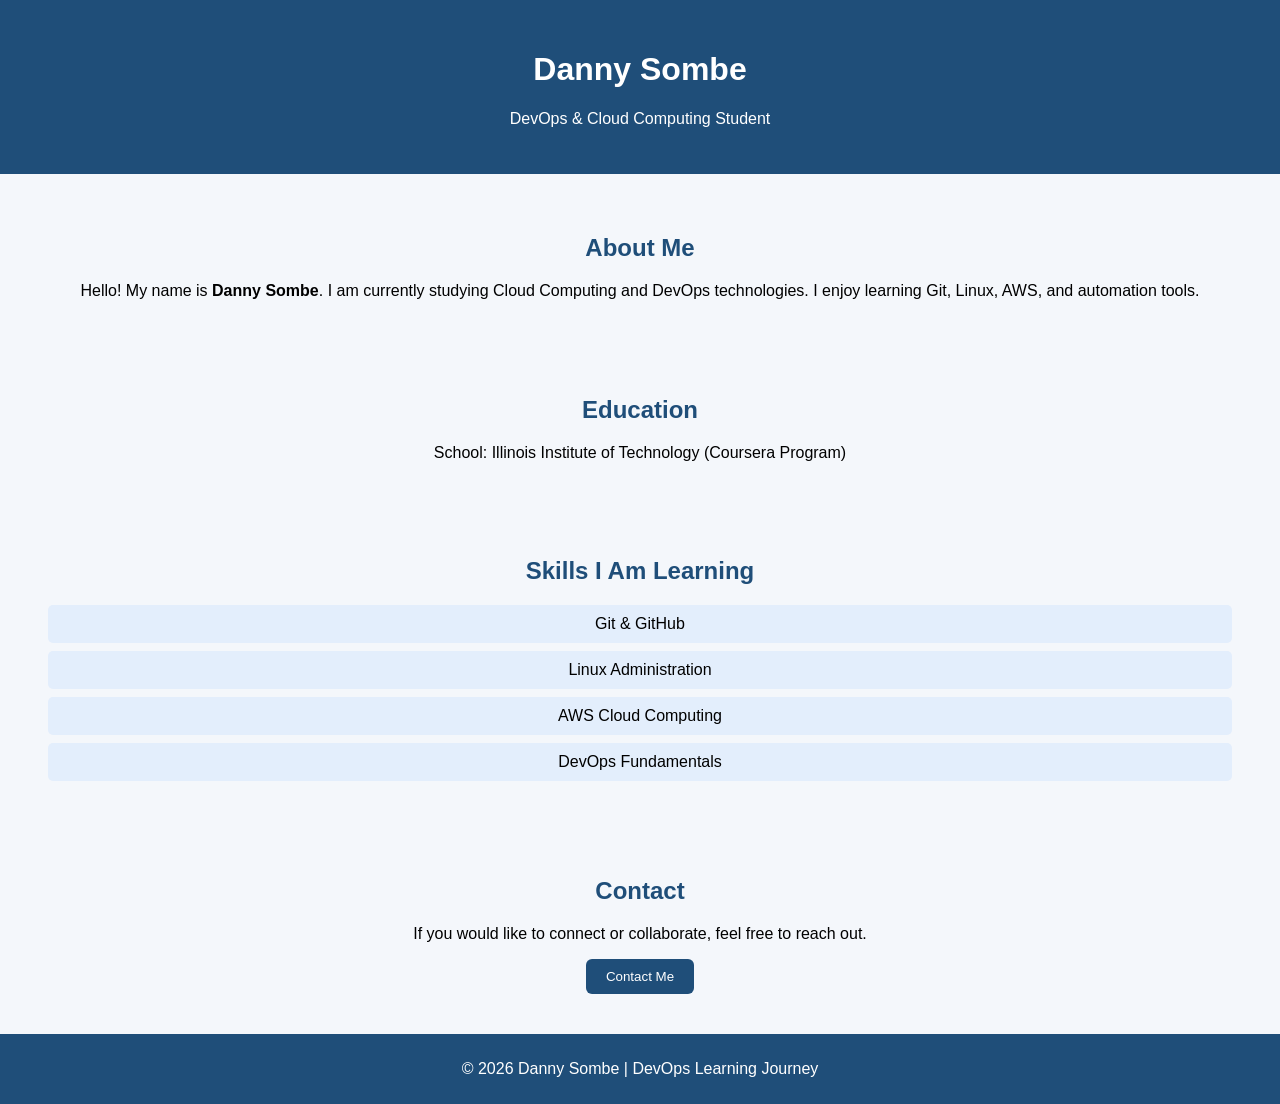
<file: index.html>
<!DOCTYPE html>
<html>
<head>
    <title>Danny Sombe | DevOps Student</title>
    <link rel="stylesheet" href="style.css">
</head>

<body>

<header>
    <h1>Danny Sombe</h1>
    <p>DevOps & Cloud Computing Student</p>
</header>

<section class="about">
    <h2>About Me</h2>
    <p>
        Hello! My name is <strong>Danny Sombe</strong>. 
        I am currently studying Cloud Computing and DevOps technologies.
        I enjoy learning Git, Linux, AWS, and automation tools.
    </p>
</section>

<section class="education">
    <h2>Education</h2>
    <p>
        School: Illinois Institute of Technology (Coursera Program)
    </p>
</section>

<section class="skills">
    <h2>Skills I Am Learning</h2>
    <ul>
        <li>Git & GitHub</li>
        <li>Linux Administration</li>
        <li>AWS Cloud Computing</li>
        <li>DevOps Fundamentals</li>
    </ul>
</section>

<section class="contact">
    <h2>Contact</h2>
    <p>If you would like to connect or collaborate, feel free to reach out.</p>
    <button>Contact Me</button>
</section>

<footer>
    <p>© 2026 Danny Sombe | DevOps Learning Journey</p>
</footer>

</body>
</html>
</file>
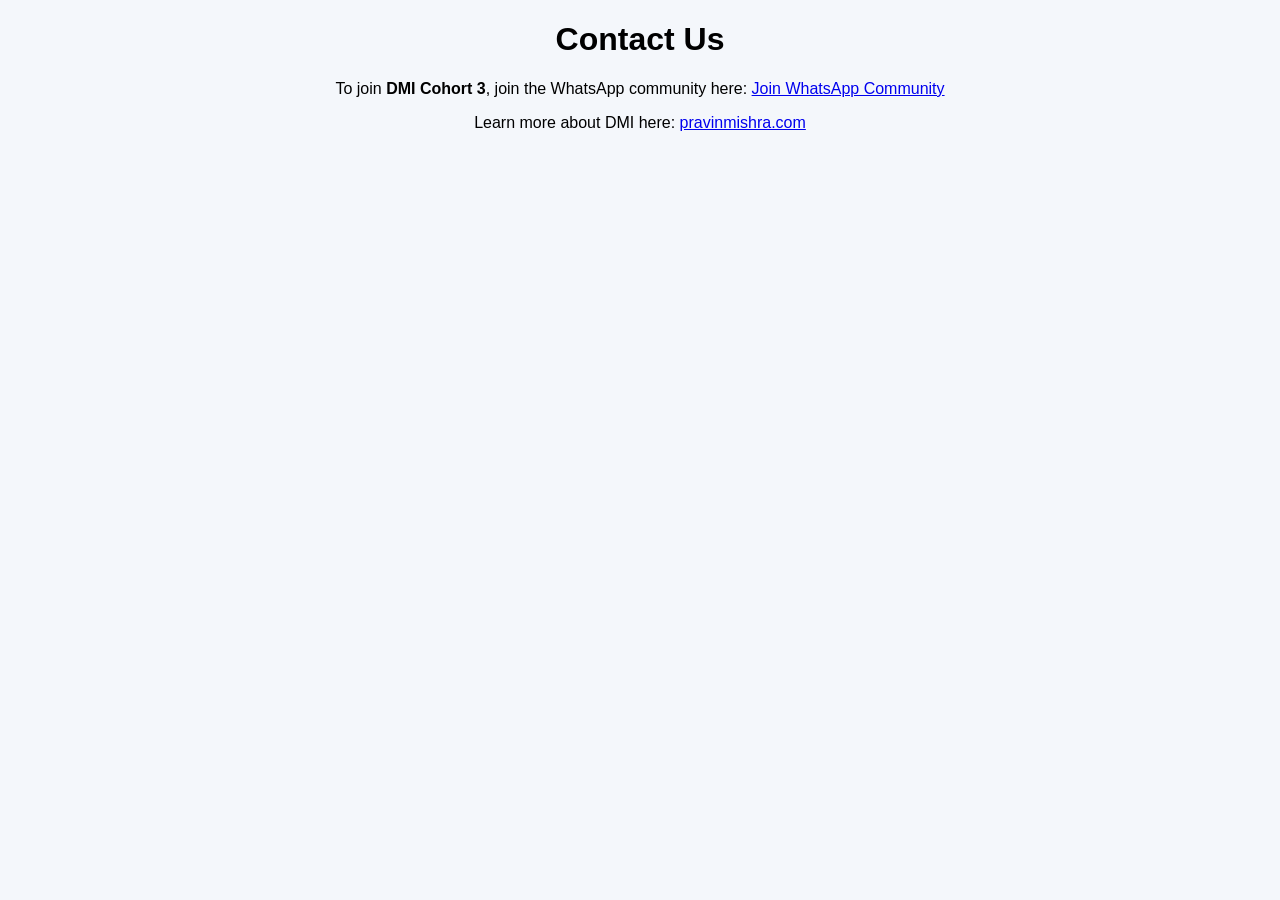
<file: contact.html>
<!doctype html>
<html lang="en">
<head>
  <meta charset="utf-8" />
  <meta name="viewport" content="width=device-width, initial-scale=1" />
  <title>Contact - CodeTrack</title>
  <link rel="stylesheet" href="style.css" />
</head>
<body>
  <h1>Contact Us</h1>
 
  <p>
    To join <strong>DMI Cohort 3</strong>, join the WhatsApp community here:
    <a
      href="https://chat.whatsapp.com/LSQpMsW9suFAS54DKtLcgE"
      target="_blank"
      rel="noopener noreferrer"
      aria-label="Join DMI Cohort 3 WhatsApp Community (opens in a new tab)"
    >
      Join WhatsApp Community
    </a>
  </p>
 
  <p>
    Learn more about DMI here:
    <a
      href="https://pravinmishra.com/"
      target="_blank"
      rel="noopener noreferrer"
      aria-label="Visit Pravin Mishra website (opens in a new tab)"
    >
      pravinmishra.com
    </a>
  </p>
</body>
</html>
</file>
<file: style.css>
body {
    font-family: Arial, sans-serif;
    background-color: #f4f7fb;
    margin: 0;
    padding: 0;
    text-align: center;
}

header {
    background-color: #1f4e79;
    color: white;
    padding: 30px;
}

section {
    padding: 20px;
    margin: 20px;
}

h2 {
    color: #1f4e79;
}

ul {
    list-style: none;
    padding: 0;
}

li {
    background: #e3eefc;
    margin: 8px;
    padding: 10px;
    border-radius: 5px;
}

button {
    background-color: #1f4e79;
    color: white;
    padding: 10px 20px;
    border: none;
    border-radius: 6px;
    cursor: pointer;
}

button:hover {
    background-color: #163b5c;
}

footer {
    background-color: #1f4e79;
    color: white;
    padding: 10px;
    margin-top: 20px;
}
</file>
